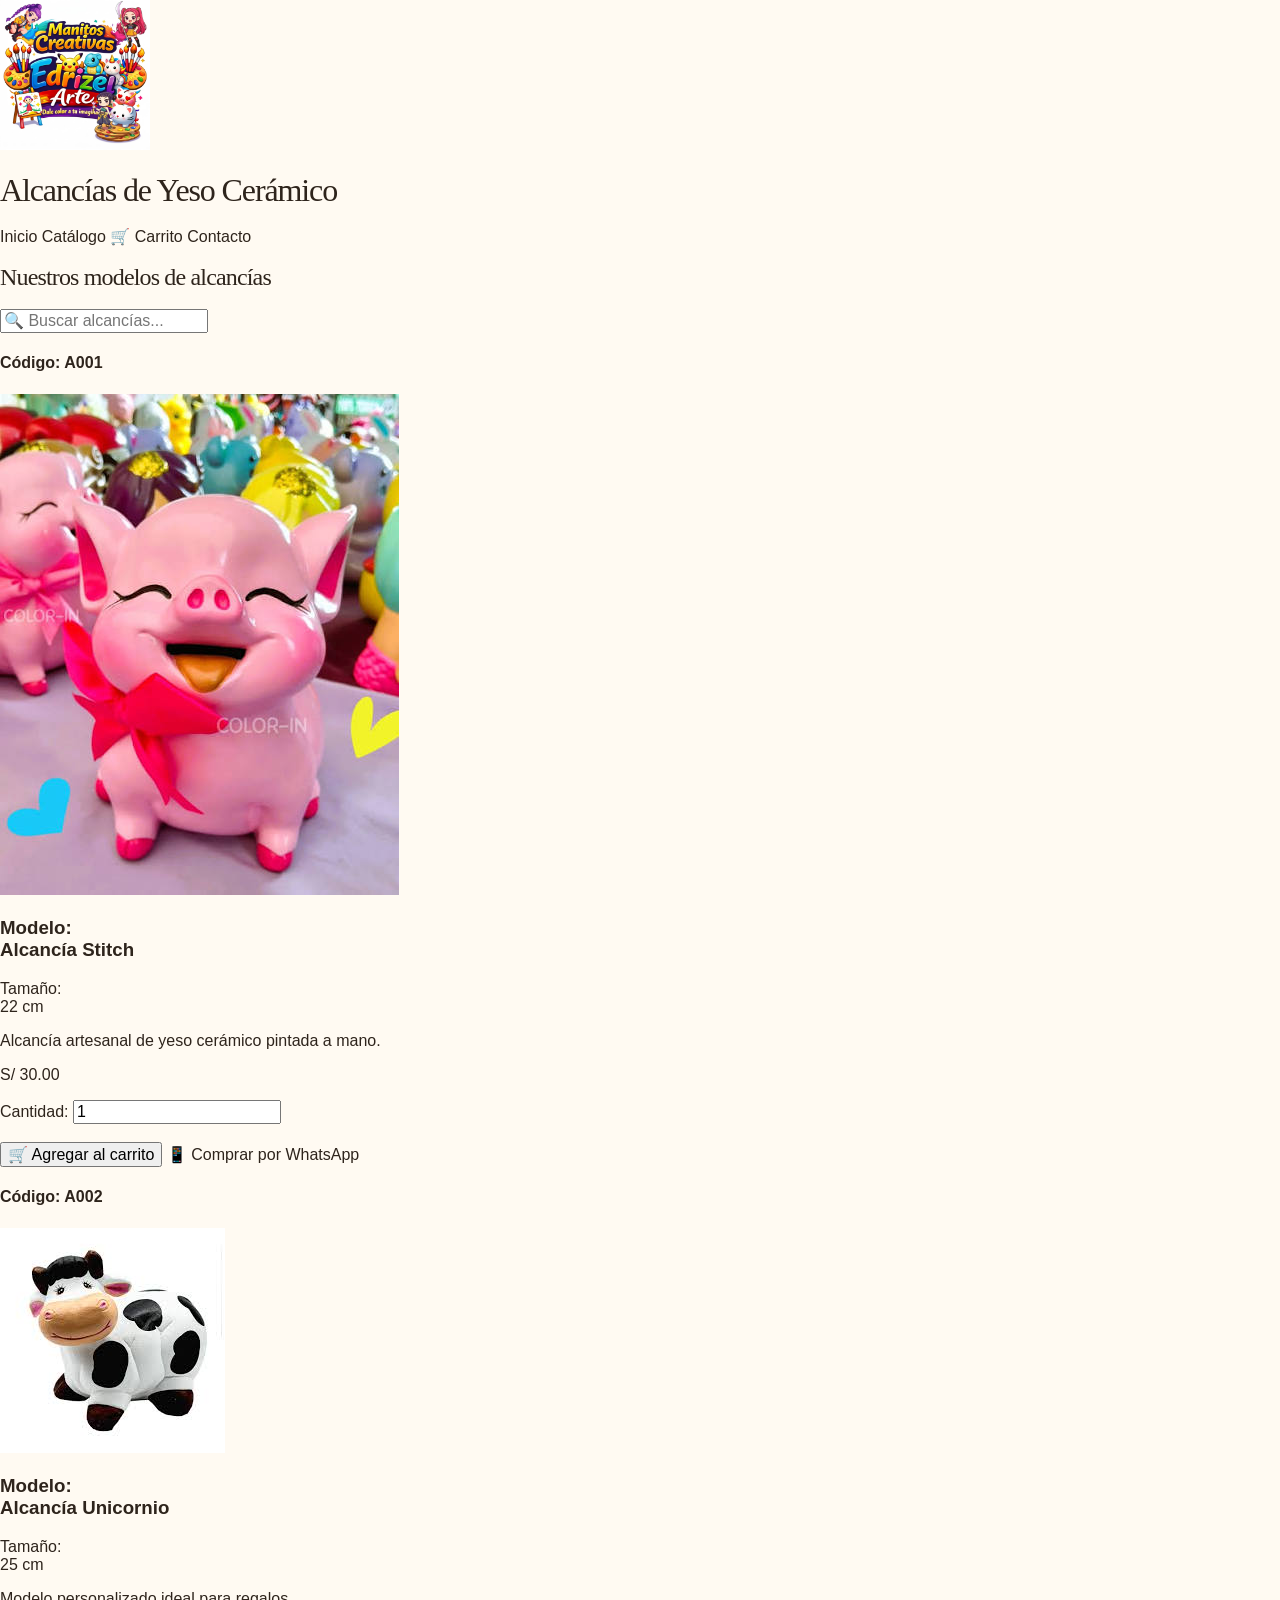
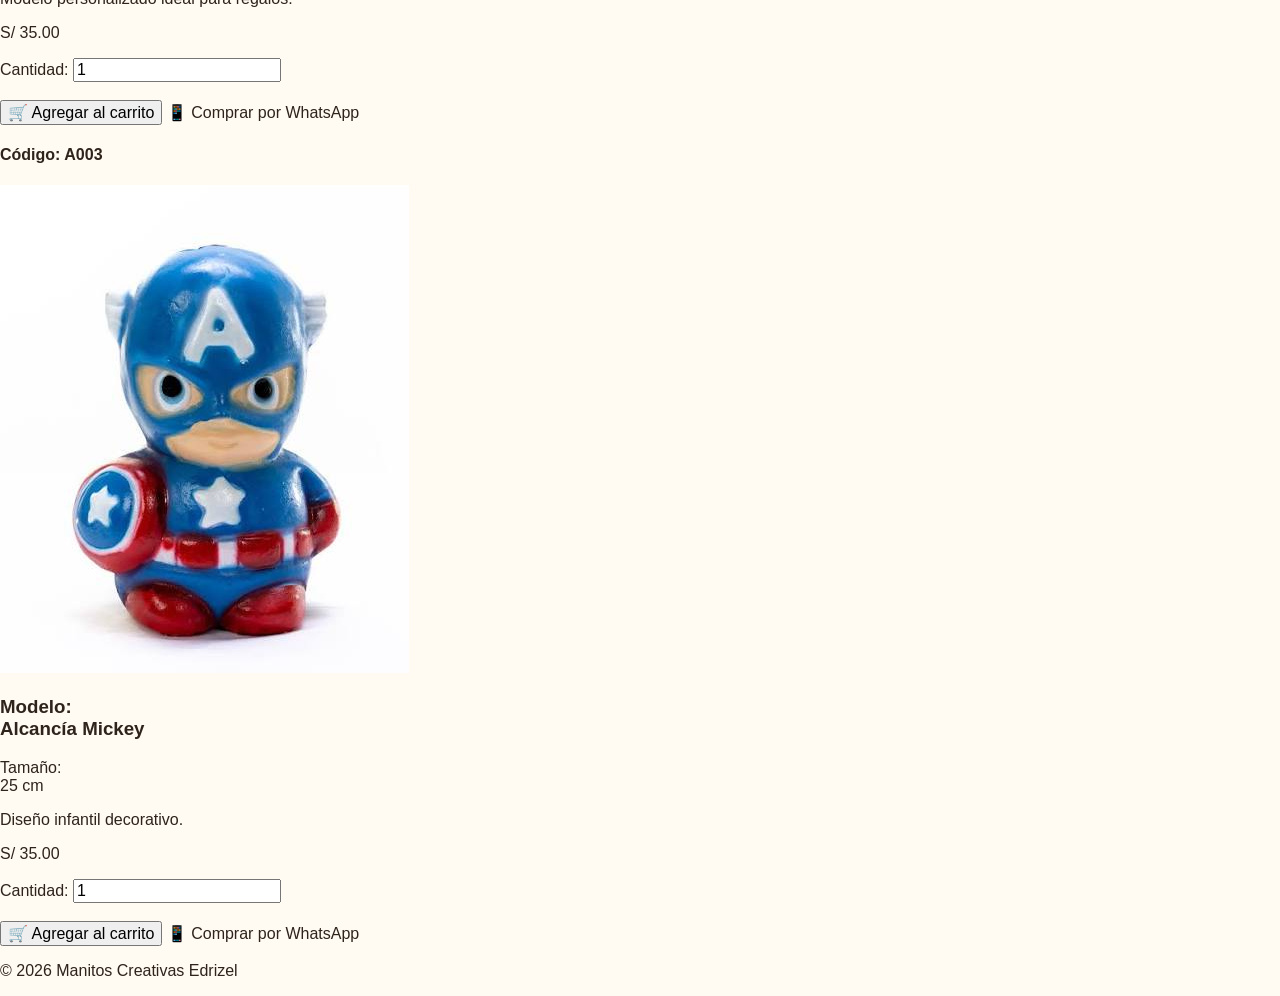
<file: alcancias.html>
<!DOCTYPE html>
<html lang="es">

<head>

<meta charset="UTF-8">

<meta name="viewport" content="width=device-width, initial-scale=1.0">

<title>Alcancías de Yeso Cerámico</title>

<link rel="stylesheet" href="css/estilos.css">

</head>

<body>

<header>

<img src="img/logo.jpeg"
alt="Logo Manitos Creativas Edrizel"
width="150">

<h1>Alcancías de Yeso Cerámico</h1>

<nav>

<a href="index.html">Inicio</a>

<a href="catalogo.html">Catálogo</a>

<a href="carrito.html">🛒 Carrito</a>

<a href="contacto.html">Contacto</a>

</nav>

</header>

<main>

<h2>Nuestros modelos de alcancías</h2>

<div class="buscador">

<input
type="text"
id="buscarProducto"
placeholder="🔍 Buscar alcancías..."
onkeyup="buscarProducto()">

</div>

<section class="catalogo">

<!-- PRODUCTO 1 -->

<div class="producto"
data-nombre="alcancia stitch yeso ceramico">

<h4 class="numero-producto">

Código:

<span id="codigo1"></span>

</h4>

<img src="img/alcancias/alcancias1.jpg"
alt="Alcancía Stitch">

<h3>

Modelo:

<br>

Alcancía Stitch

</h3>

<p>

Tamaño:

<br>

22 cm

</p>

<p>

Alcancía artesanal de yeso cerámico
pintada a mano.

</p>

<p class="precio">

S/ 30.00

</p>

<label>

Cantidad:

</label>

<input

type="number"

id="cantidad1"

value="1"

min="1"

class="cantidad-input">

<br><br>

<button class="boton"

onclick="agregarProductoConCantidad(

'A001',

'Alcancía Stitch',

30,

'img/alcancias/alcancias1.jpg',

'cantidad1'

)">

🛒 Agregar al carrito

</button>

<a class="boton whatsapp"

href="https://wa.me/51912345678?text=Hola%20quiero%20comprar%20Alcancía%20Stitch"

target="_blank">

📱 Comprar por WhatsApp

</a>

</div>

<!-- PRODUCTO 2 -->

<div class="producto"
data-nombre="alcancia unicornio yeso ceramico">

<h4 class="numero-producto">

Código:

<span id="codigo2"></span>

</h4>

<img src="img/alcancias/alcancias2.jpg"
alt="Alcancía Unicornio">

<h3>

Modelo:

<br>

Alcancía Unicornio

</h3>

<p>

Tamaño:

<br>

25 cm

</p>

<p>

Modelo personalizado ideal para regalos.

</p>

<p class="precio">

S/ 35.00

</p>

<label>

Cantidad:

</label>

<input

type="number"

id="cantidad2"

value="1"

min="1"

class="cantidad-input">

<br><br>

<button class="boton"

onclick="agregarProductoConCantidad(

'A002',

'Alcancía Unicornio',

35,

'img/alcancias/alcancias2.jpg',

'cantidad2'

)">

🛒 Agregar al carrito

</button>

<a class="boton whatsapp"

href="https://wa.me/51912345678?text=Hola%20quiero%20comprar%20Alcancía%20Unicornio"

target="_blank">

📱 Comprar por WhatsApp

</a>

</div>

<!-- PRODUCTO 3 -->

<div class="producto"
data-nombre="alcancia mickey yeso ceramico">

<h4 class="numero-producto">

Código:

<span id="codigo3"></span>

</h4>

<img src="img/alcancias/alcancias3.jpg"
alt="Alcancía Mickey">

<h3>

Modelo:

<br>

Alcancía Mickey

</h3>

<p>

Tamaño:

<br>

25 cm

</p>

<p>

Diseño infantil decorativo.

</p>

<p class="precio">

S/ 35.00

</p>

<label>

Cantidad:

</label>

<input

type="number"

id="cantidad3"

value="1"

min="1"

class="cantidad-input">

<br><br>

<button class="boton"

onclick="agregarProductoConCantidad(

'A003',

'Alcancía Mickey',

35,

'img/alcancias/alcancias3.jpg',

'cantidad3'

)">

🛒 Agregar al carrito

</button>

<a class="boton whatsapp"

href="https://wa.me/51912345678?text=Hola%20quiero%20comprar%20Alcancía%20Mickey"

target="_blank">

📱 Comprar por WhatsApp

</a>

</div>

</section>

</main>

<footer>

<p>

© 2026 Manitos Creativas Edrizel

</p>

</footer>

<script src="js/carrito.js"></script>

<script src="js/buscador.js"></script>

<script>

document.getElementById("codigo1").innerHTML =
generarCodigo("alcancias",1);

document.getElementById("codigo2").innerHTML =
generarCodigo("alcancias",2);

document.getElementById("codigo3").innerHTML =
generarCodigo("alcancias",3);

</script>

</body>
</html>
</file>
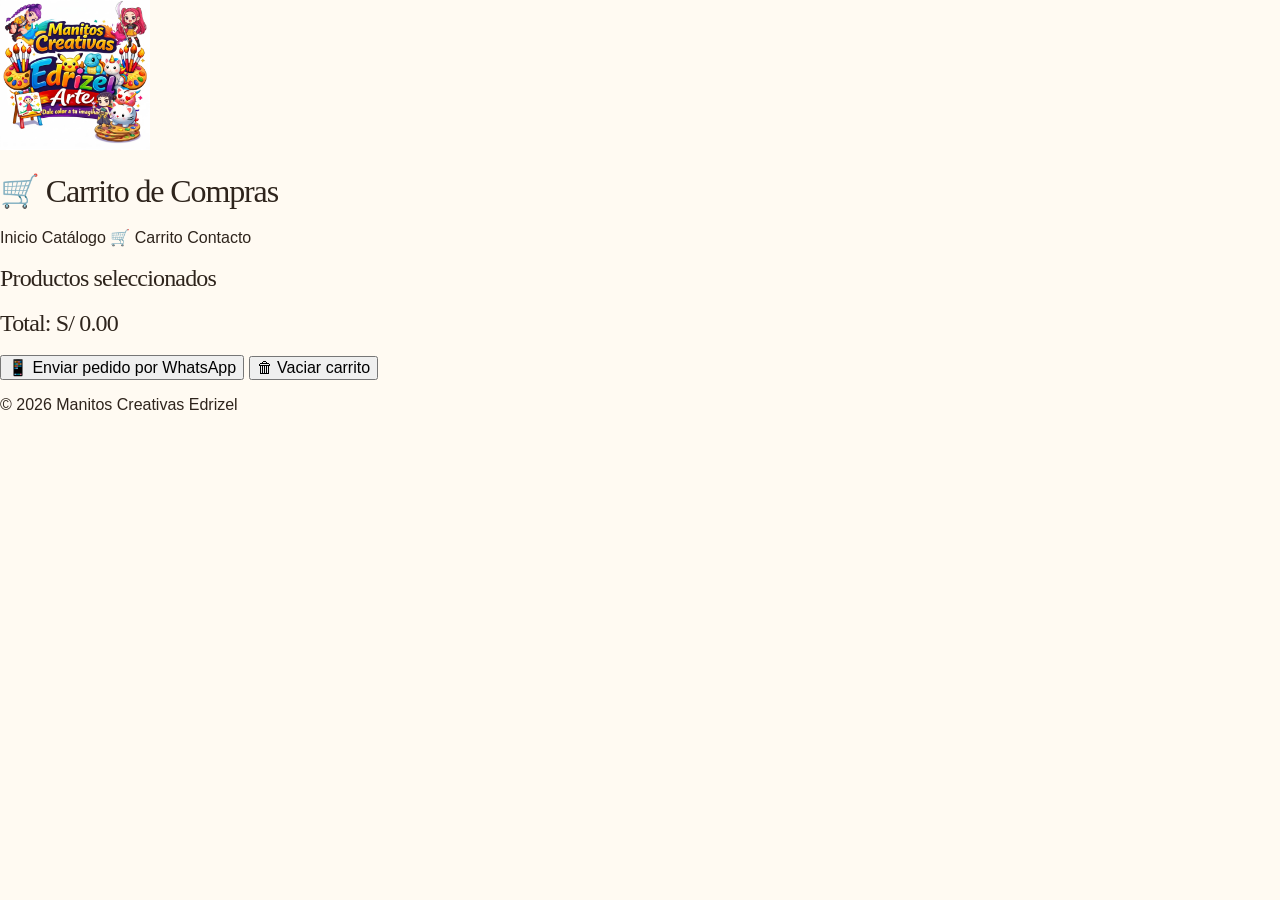
<file: carrito.html>
<!DOCTYPE html>
<html lang="es">


<head>


<meta charset="UTF-8">


<meta name="viewport" content="width=device-width, initial-scale=1.0">



<title>
Carrito de Compras
</title>



<link rel="stylesheet" href="css/estilos.css">


</head>




<body>





<header>


<img src="img/logo.jpeg"
alt="Logo Manitos Creativas Edrizel"
width="150">





<h1>

🛒 Carrito de Compras

</h1>







<nav>


<a href="index.html">
Inicio
</a>



<a href="catalogo.html">
Catálogo
</a>



<a href="carrito.html">
🛒 Carrito
</a>



<a href="contacto.html">
Contacto
</a>


</nav>



</header>









<main>




<h2>

Productos seleccionados

</h2>







<div id="lista-carrito">


</div>







<h2 id="total">

Total: S/ 0.00

</h2>







<div class="acciones-carrito">



<button class="boton"

onclick="enviarWhatsApp()">


📱 Enviar pedido por WhatsApp


</button>






<button class="boton eliminar"

onclick="vaciarCarrito()">


🗑 Vaciar carrito


</button>



</div>







</main>









<footer>


<p>

© 2026 Manitos Creativas Edrizel

</p>


</footer>









<script src="js/carrito.js"></script>





</body>


</html>
</file>
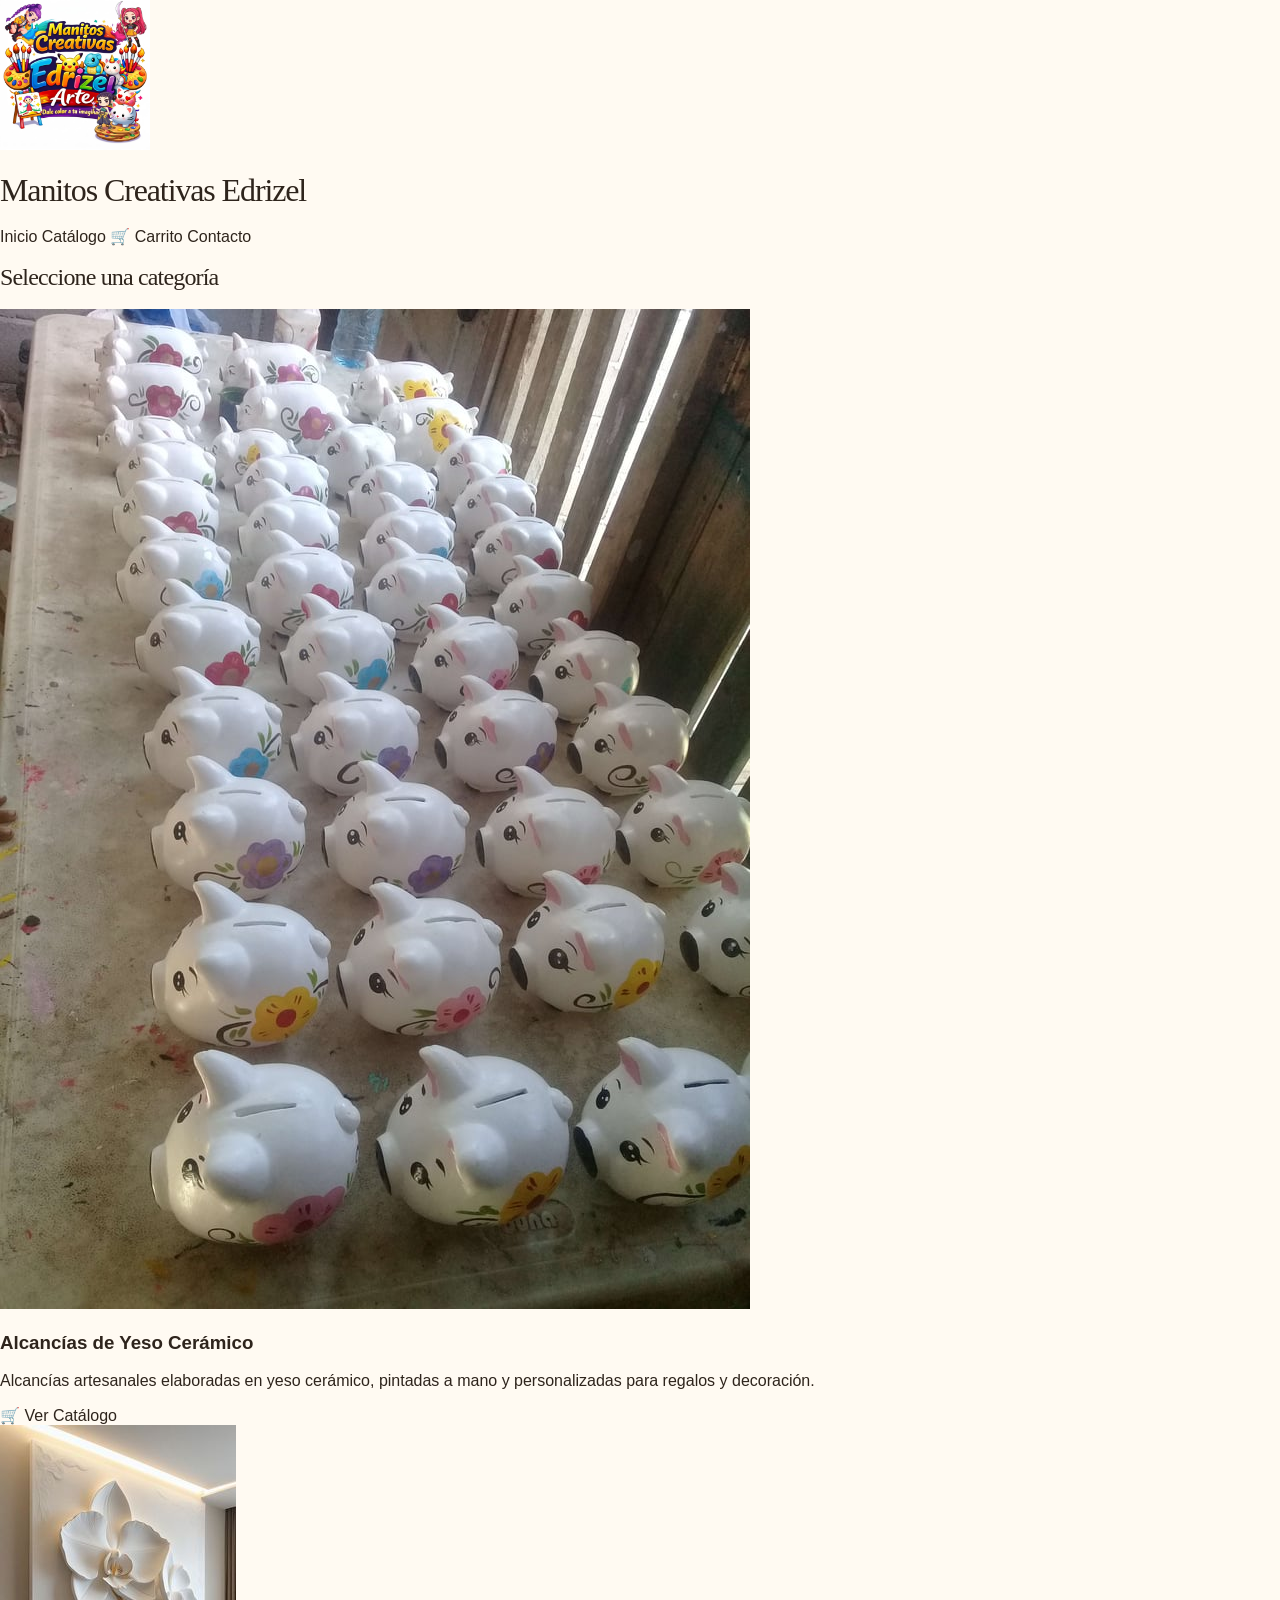
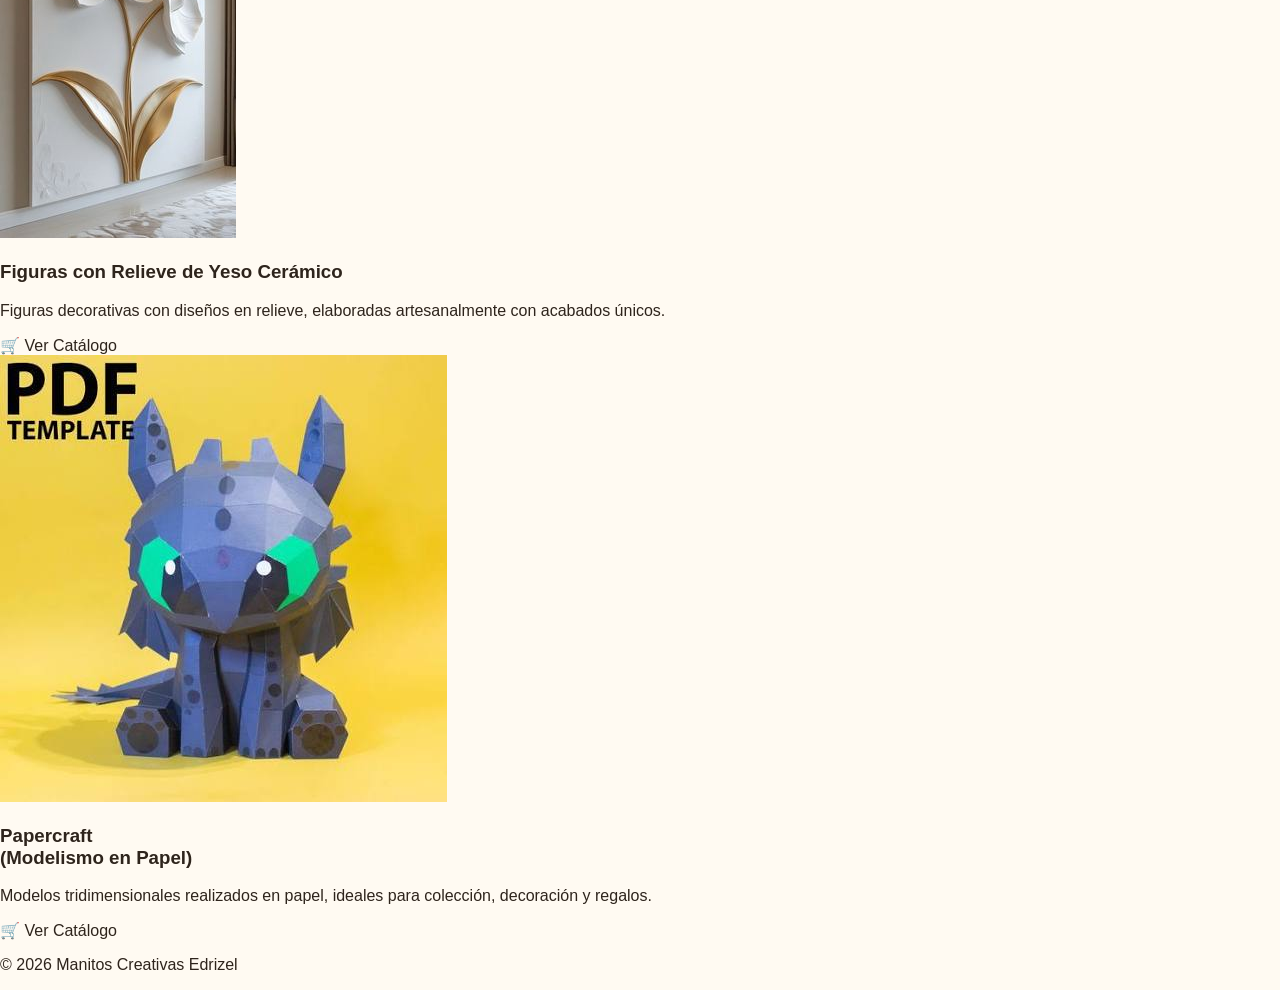
<file: catalogo.html>
<!DOCTYPE html>
<html lang="es">


<head>


<meta charset="UTF-8">


<meta name="viewport" content="width=device-width, initial-scale=1.0">


<title>
Catálogo - Manitos Creativas Edrizel
</title>



<link rel="stylesheet" href="css/estilos.css">


</head>
<body>
<header>
<img src="img/logo.jpeg"
alt="Logo Manitos Creativas Edrizel"
width="150">
<h1>

Manitos Creativas Edrizel

</h1>






<nav>


<a href="index.html">
Inicio
</a>


<a href="catalogo.html">
Catálogo
</a>


<a href="carrito.html">
🛒 Carrito
</a>


<a href="contacto.html">
Contacto
</a>


</nav>



</header>









<main>





<h2>

Seleccione una categoría

</h2>



<section class="categorias">

<!-- CATEGORIA 1 -->



<div class="categoria"
data-nombre="alcancias yeso ceramico regalos">





<img src="img/alcancias.jpg"

alt="Alcancías de Yeso Cerámico">






<h3>

Alcancías de Yeso Cerámico

</h3>







<p>


Alcancías artesanales elaboradas en yeso cerámico,
pintadas a mano y personalizadas para regalos
y decoración.


</p>






<a class="boton"

href="alcancias.html">


🛒 Ver Catálogo


</a>





</div>












<!-- CATEGORIA 2 -->



<div class="categoria"
data-nombre="relieves figuras yeso ceramico decoracion">





<img src="img/relieves.jpg"

alt="Figuras con Relieve de Yeso Cerámico">






<h3>

Figuras con Relieve de Yeso Cerámico

</h3>







<p>


Figuras decorativas con diseños en relieve,
elaboradas artesanalmente con acabados únicos.


</p>






<a class="boton"

href="relieves.html">


🛒 Ver Catálogo


</a>





</div>













<!-- CATEGORIA 3 -->



<div class="categoria"
data-nombre="papercraft papel modelos 3d">





<img src="img/papercraft.jpg"

alt="Papercraft Modelismo en Papel">






<h3>

Papercraft
<br>

(Modelismo en Papel)

</h3>







<p>


Modelos tridimensionales realizados en papel,
ideales para colección, decoración y regalos.


</p>






<a class="boton"

href="papercraft.html">


🛒 Ver Catálogo


</a>





</div>









</section>






</main>









<footer>


<p>

© 2026 Manitos Creativas Edrizel

</p>


</footer>









<script src="js/carrito.js"></script>


<script src="js/buscador.js"></script>





</body>


</html>
</file>
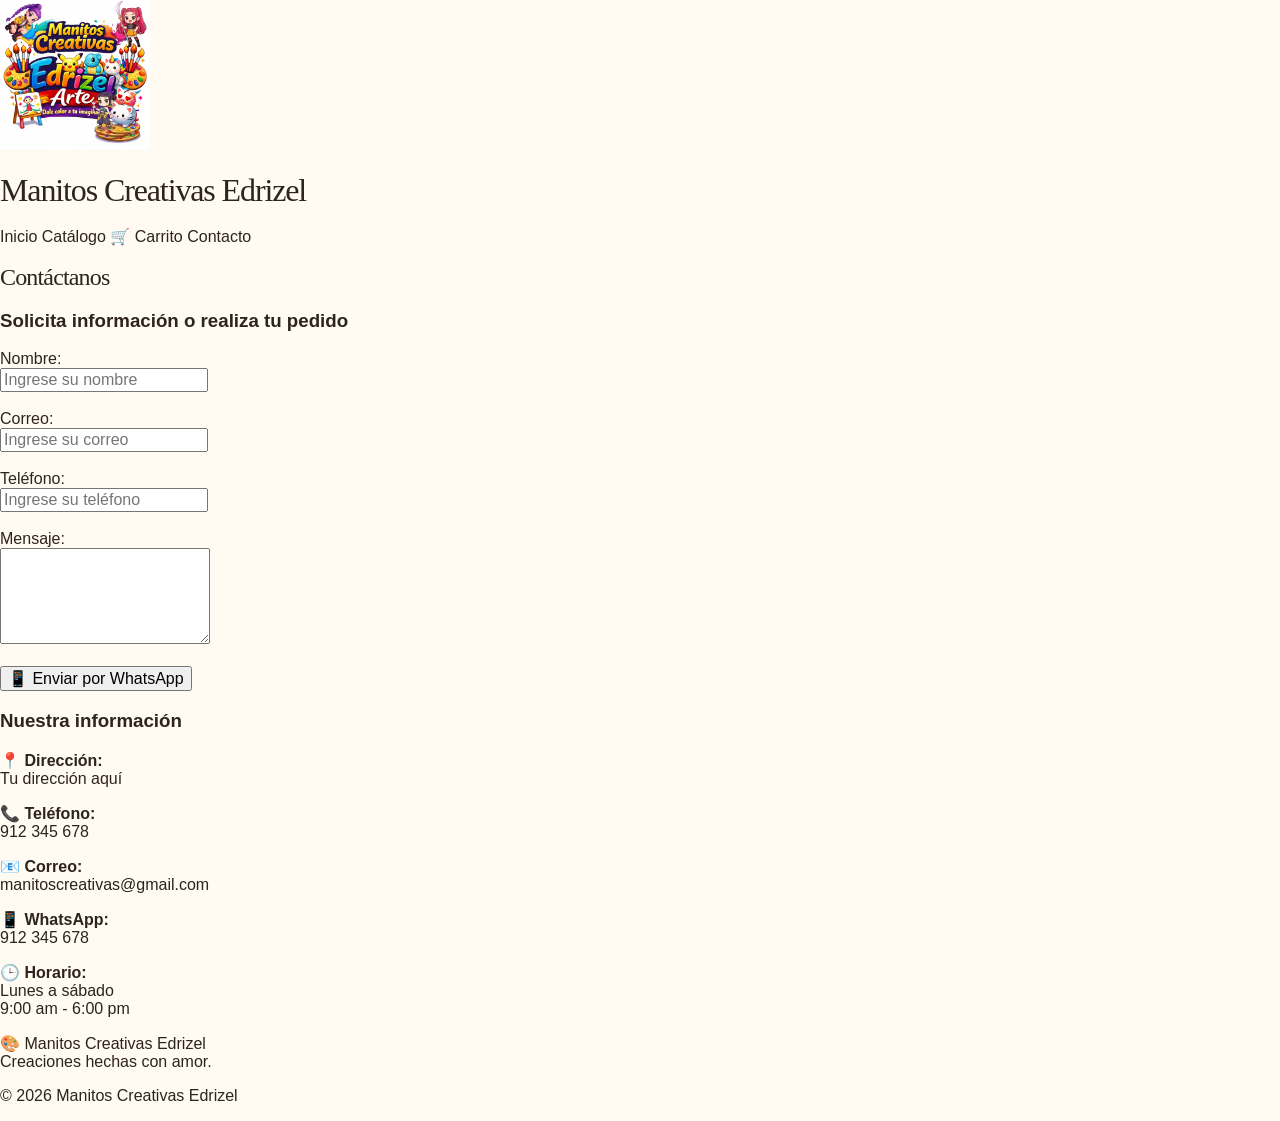
<file: contacto.html>
<!DOCTYPE html>
<html lang="es">

<head>

<meta charset="UTF-8">

<meta name="viewport" content="width=device-width, initial-scale=1.0">


<title>
Contacto - Manitos Creativas Edrizel
</title>


<link rel="stylesheet" href="css/estilos.css">


</head>



<body>



<header>


<img src="img/logo.jpeg"
alt="Logo Manitos Creativas Edrizel"
width="150">



<h1>
Manitos Creativas Edrizel
</h1>





<nav>


<a href="index.html">
Inicio
</a>


<a href="catalogo.html">
Catálogo
</a>


<a href="carrito.html">
🛒 Carrito
</a>


<a href="contacto.html">
Contacto
</a>


</nav>


</header>







<main>



<h2>
Contáctanos
</h2>




<div class="contenedor-contacto">





<section class="producto">



<h3>
Solicita información o realiza tu pedido
</h3>





<form>



<label>
Nombre:
</label>


<br>


<input 
type="text"
id="nombre"
placeholder="Ingrese su nombre"
required>



<br><br>





<label>
Correo:
</label>


<br>



<input

type="email"

id="correo"

placeholder="Ingrese su correo"

required>




<br><br>





<label>
Teléfono:
</label>


<br>



<input

type="tel"

id="telefono"

placeholder="Ingrese su teléfono"

required>




<br><br>





<label>
Mensaje:
</label>


<br>



<textarea

id="mensaje"

rows="5"

placeholder="Escriba su mensaje">

</textarea>





<br><br>





<button

type="button"

class="boton whatsapp"

onclick="enviarContacto()">


📱 Enviar por WhatsApp


</button>



</form>





</section>







<section class="informacion-contacto">



<h3>
Nuestra información
</h3>



<p>
📍 <b>Dirección:</b>
<br>
Tu dirección aquí
</p>



<p>
📞 <b>Teléfono:</b>
<br>
912 345 678
</p>



<p>
📧 <b>Correo:</b>
<br>
manitoscreativas@gmail.com
</p>



<p>
📱 <b>WhatsApp:</b>
<br>
912 345 678
</p>



<p>
🕒 <b>Horario:</b>
<br>
Lunes a sábado
<br>
9:00 am - 6:00 pm
</p>



<p>
🎨
Manitos Creativas Edrizel
<br>
Creaciones hechas con amor.
</p>



</section>






</div>



</main>







<footer>


<p>

© 2026 Manitos Creativas Edrizel

</p>


</footer>







<script>


function enviarContacto(){


let nombre =
document.getElementById("nombre").value;


let telefono =
document.getElementById("telefono").value;


let mensaje =
document.getElementById("mensaje").value;




let texto =

"Hola, soy " + nombre +

"%0A%0ATeléfono: " + telefono +

"%0A%0AConsulta: " + mensaje;





window.open(

"https://wa.me/51912345678?text=" + texto,

"_blank"

);



}



</script>





</body>


</html>
</file>
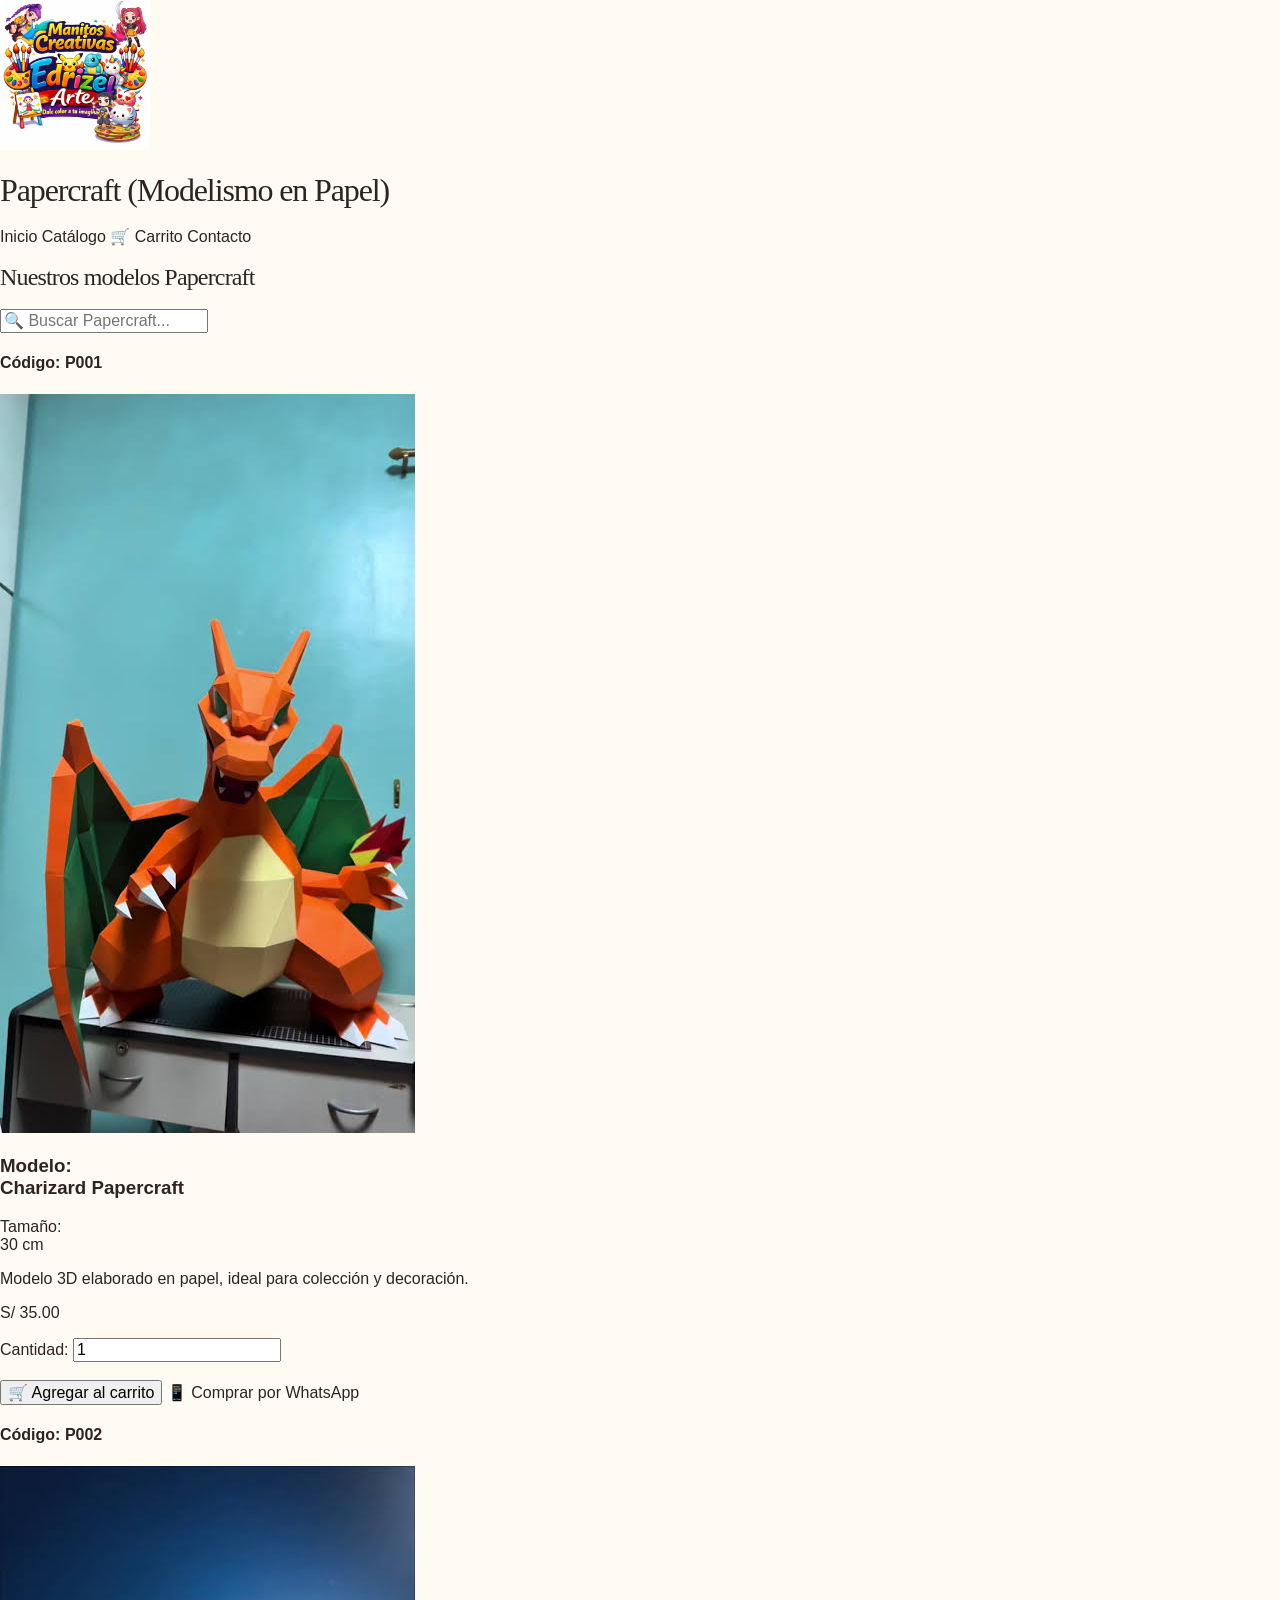
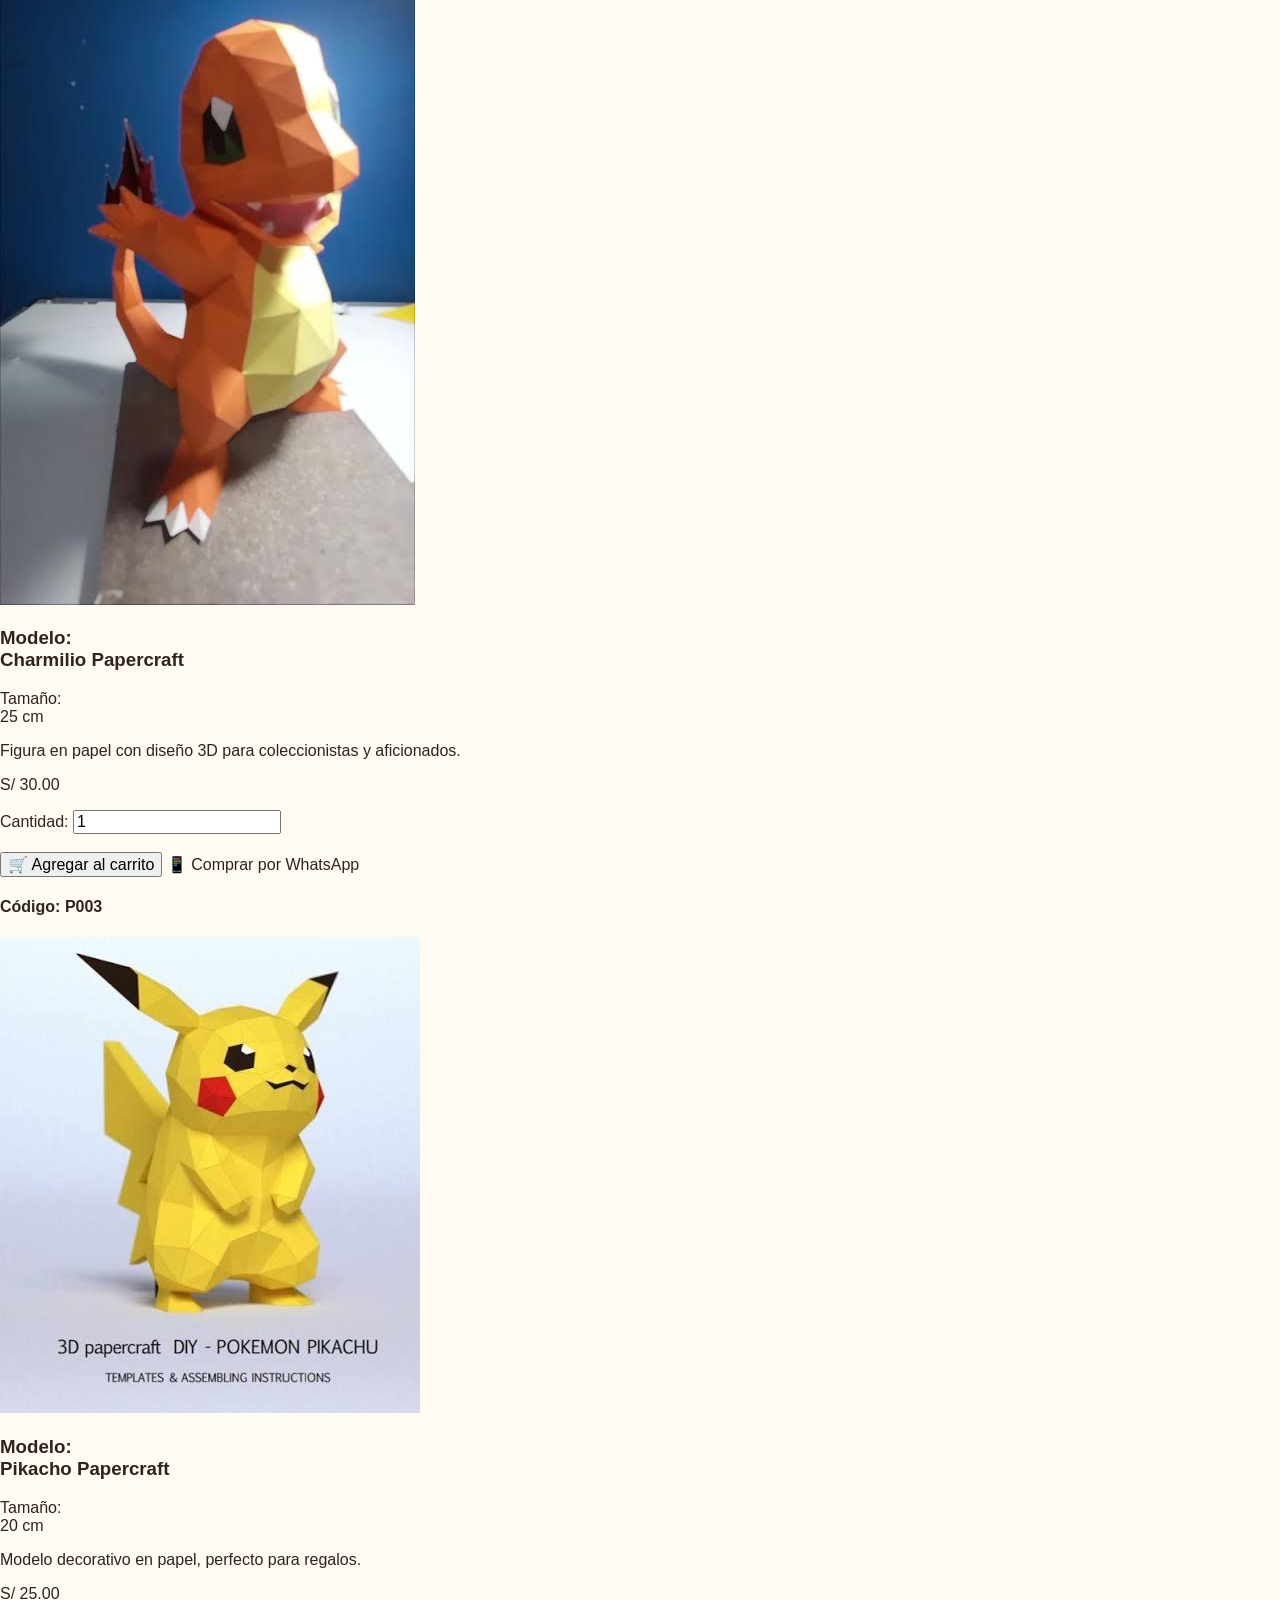
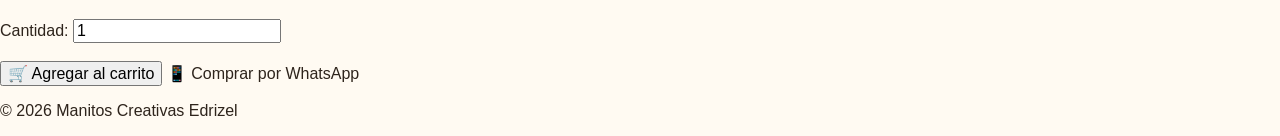
<file: papercraft.html>
<!DOCTYPE html>
<html lang="es">

<head>

<meta charset="UTF-8">

<meta name="viewport" content="width=device-width, initial-scale=1.0">

<title>
Papercraft - Modelismo en Papel
</title>

<link rel="stylesheet" href="css/estilos.css">

</head>

<body>

<header>

<img src="img/logo.jpeg"
alt="Logo Manitos Creativas Edrizel"
width="150">

<h1>
Papercraft (Modelismo en Papel)
</h1>

<nav>

<a href="index.html">
Inicio
</a>

<a href="catalogo.html">
Catálogo
</a>

<a href="carrito.html">
🛒 Carrito
</a>

<a href="contacto.html">
Contacto
</a>

</nav>

</header>


<main>

<h2>
Nuestros modelos Papercraft
</h2>


<div class="buscador">

<input
type="text"
id="buscarProducto"
placeholder="🔍 Buscar Papercraft..."
onkeyup="buscarProducto()">

</div>


<section class="catalogo">


<!-- PRODUCTO 1 -->

<div class="producto"
data-nombre="charizard papercraft pokemon papel">


<h4 class="numero-producto">

Código:

<span id="codigo1"></span>

</h4>


<img src="img/papercraft/charizar.jpg"
alt="Papercraft Charizard">


<h3>

Modelo:

<br>

Charizard Papercraft

</h3>


<p>

Tamaño:

<br>

30 cm

</p>


<p>

Modelo 3D elaborado en papel,
ideal para colección y decoración.

</p>


<p class="precio">

S/ 35.00

</p>


<label>

Cantidad:

</label>


<input

type="number"

id="cantidad1"

value="1"

min="1"

class="cantidad-input">


<br><br>


<button class="boton"

onclick="agregarProductoConCantidad(

'P001',

'Charizard Papercraft',

35,

'img/papercraft/charizar.jpg',

'cantidad1'

)">

🛒 Agregar al carrito

</button>



<a class="boton whatsapp"

href="https://wa.me/51912345678?text=Hola%20quiero%20comprar%20Charizard%20Papercraft"

target="_blank">

📱 Comprar por WhatsApp

</a>


</div>



<!-- PRODUCTO 2 -->


<div class="producto"

data-nombre="charmilio papercraft pokemon papel">


<h4 class="numero-producto">

Código:

<span id="codigo2"></span>

</h4>



<img src="img/papercraft/charmilio.jpg"

alt="Papercraft Charmilio">



<h3>

Modelo:

<br>

Charmilio Papercraft

</h3>



<p>

Tamaño:

<br>

25 cm

</p>



<p>

Figura en papel con diseño 3D
para coleccionistas y aficionados.

</p>



<p class="precio">

S/ 30.00

</p>



<label>

Cantidad:

</label>



<input

type="number"

id="cantidad2"

value="1"

min="1"

class="cantidad-input">



<br><br>



<button class="boton"

onclick="agregarProductoConCantidad(

'P002',

'Charmilio Papercraft',

30,

'img/papercraft/charmilio.jpg',

'cantidad2'

)">

🛒 Agregar al carrito

</button>



<a class="boton whatsapp"

href="https://wa.me/51912345678?text=Hola%20quiero%20comprar%20Charmilio%20Papercraft"

target="_blank">

📱 Comprar por WhatsApp

</a>


</div>




<!-- PRODUCTO 3 -->


<div class="producto"

data-nombre="pikacho papercraft pokemon papel">


<h4 class="numero-producto">

Código:

<span id="codigo3"></span>

</h4>



<img src="img/papercraft/pikacho.jpg"

alt="Papercraft Pikacho">



<h3>

Modelo:

<br>

Pikacho Papercraft

</h3>



<p>

Tamaño:

<br>

20 cm

</p>



<p>

Modelo decorativo en papel,
perfecto para regalos.

</p>



<p class="precio">

S/ 25.00

</p>



<label>

Cantidad:

</label>



<input

type="number"

id="cantidad3"

value="1"

min="1"

class="cantidad-input">



<br><br>



<button class="boton"

onclick="agregarProductoConCantidad(

'P003',

'Pikacho Papercraft',

25,

'img/papercraft/pikacho.jpg',

'cantidad3'

)">

🛒 Agregar al carrito

</button>



<a class="boton whatsapp"

href="https://wa.me/51912345678?text=Hola%20quiero%20comprar%20Pikacho%20Papercraft"

target="_blank">

📱 Comprar por WhatsApp

</a>



</div>


</section>


</main>



<footer>

<p>

© 2026 Manitos Creativas Edrizel

</p>

</footer>



<script src="js/carrito.js"></script>

<script src="js/buscador.js"></script>



<script>


document.getElementById("codigo1").innerHTML =

generarCodigo("papercraft",1);



document.getElementById("codigo2").innerHTML =

generarCodigo("papercraft",2);



document.getElementById("codigo3").innerHTML =

generarCodigo("papercraft",3);



</script>


</body>

</html>
</file>
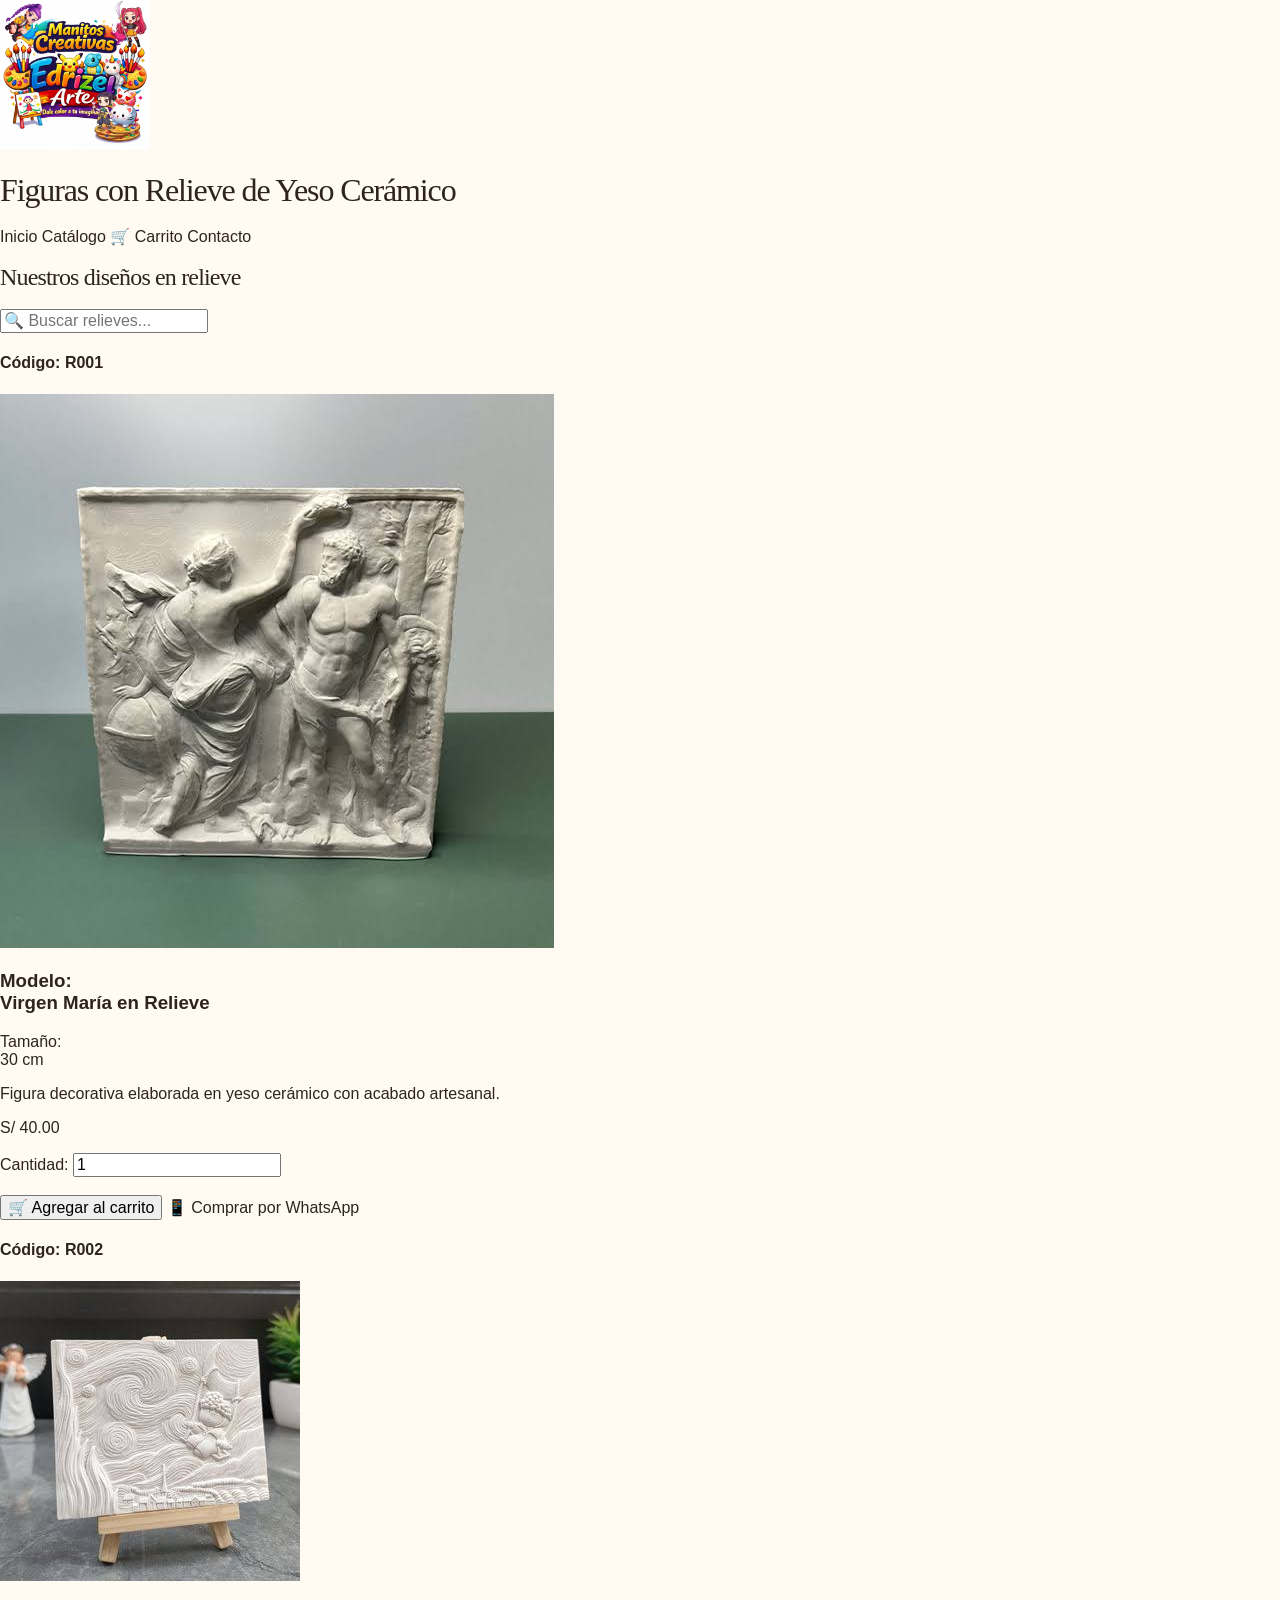
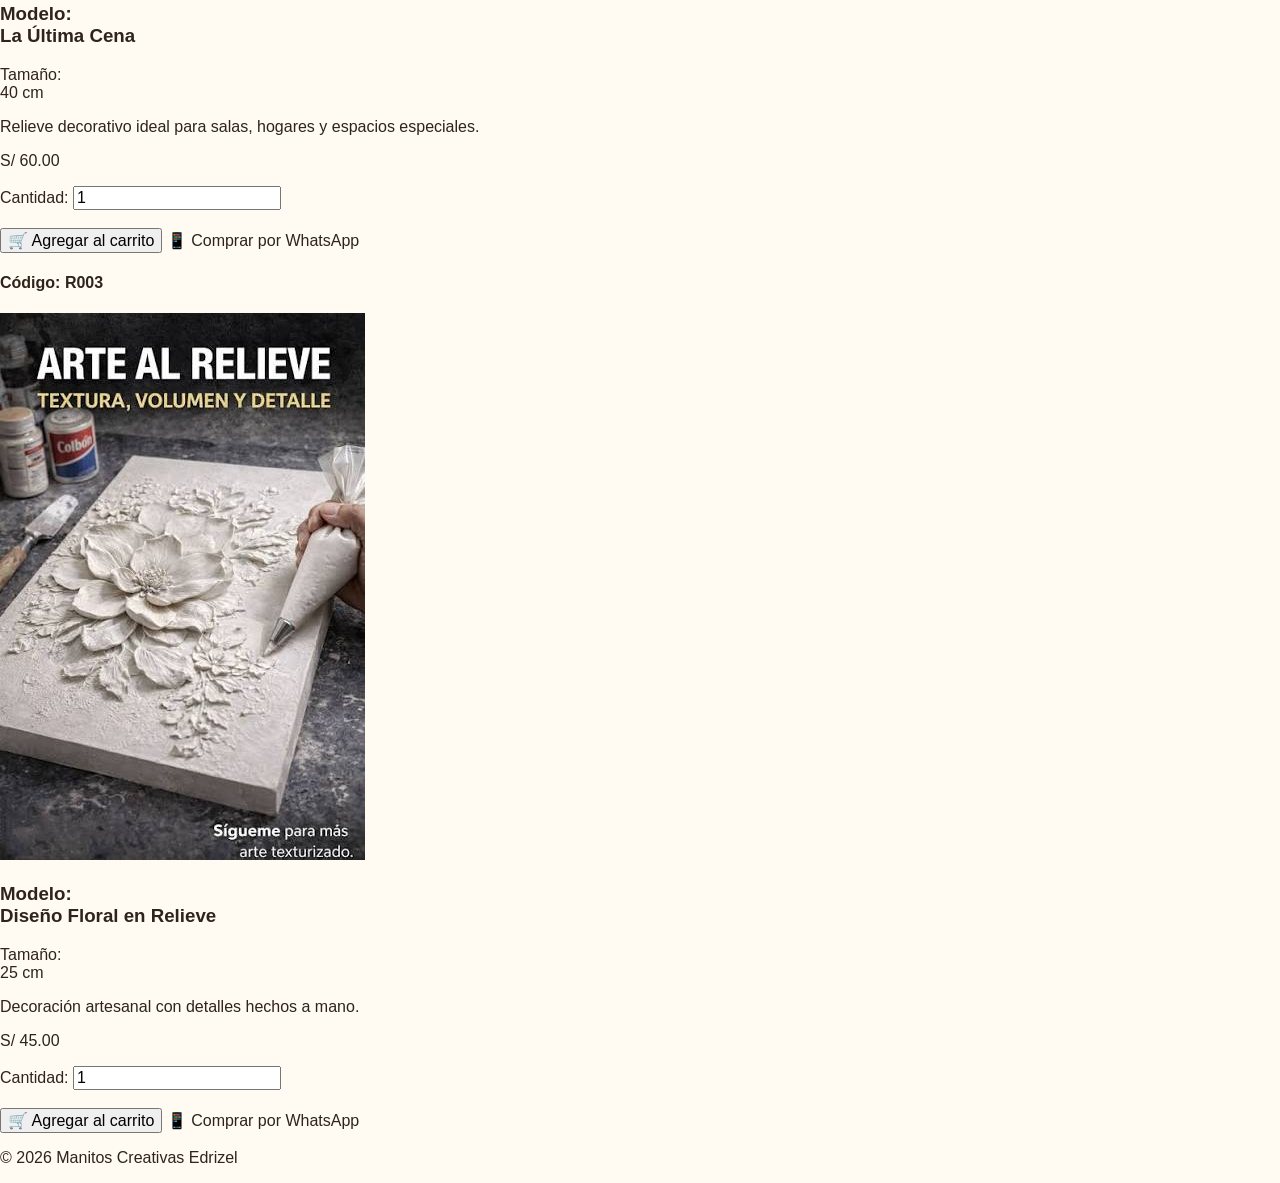
<file: relieves.html>
<!DOCTYPE html>
<html lang="es">

<head>

<meta charset="UTF-8">

<meta name="viewport" content="width=device-width, initial-scale=1.0">

<title>
Figuras con Relieve de Yeso Cerámico
</title>

<link rel="stylesheet" href="css/estilos.css">

</head>

<body>

<header>

<img src="img/logo.jpeg"
alt="Logo Manitos Creativas Edrizel"
width="150">

<h1>
Figuras con Relieve de Yeso Cerámico
</h1>

<nav>

<a href="index.html">
Inicio
</a>

<a href="catalogo.html">
Catálogo
</a>

<a href="carrito.html">
🛒 Carrito
</a>

<a href="contacto.html">
Contacto
</a>

</nav>

</header>

<main>

<h2>
Nuestros diseños en relieve
</h2>

<div class="buscador">

<input
type="text"
id="buscarProducto"
placeholder="🔍 Buscar relieves..."
onkeyup="buscarProducto()">

</div>

<section class="catalogo">

<!-- PRODUCTO 1 -->

<div class="producto"
data-nombre="virgen maría relieve yeso cerámico">

<h4 class="numero-producto">

Código:

<span id="codigo1"></span>

</h4>

<img src="img/relieves/relieves1.jpg"
alt="Virgen María en relieve">

<h3>

Modelo:

<br>

Virgen María en Relieve

</h3>

<p>

Tamaño:

<br>

30 cm

</p>

<p>

Figura decorativa elaborada en yeso cerámico
con acabado artesanal.

</p>

<p class="precio">

S/ 40.00

</p>

<label>

Cantidad:

</label>

<input
type="number"
id="cantidad1"
value="1"
min="1"
class="cantidad-input">

<br><br>

<button class="boton"

onclick="agregarProductoConCantidad(

'R001',

'Virgen María en Relieve',

40,

'img/relieves/relieves1.jpg',

'cantidad1'

)">

🛒 Agregar al carrito

</button>

<a class="boton whatsapp"

href="https://wa.me/51912345678?text=Hola%20quiero%20comprar%20Virgen%20María%20en%20Relieve"

target="_blank">

📱 Comprar por WhatsApp

</a>

</div>

<!-- PRODUCTO 2 -->

<div class="producto"
data-nombre="última cena relieve yeso cerámico">

<h4 class="numero-producto">

Código:

<span id="codigo2"></span>

</h4>

<img src="img/relieves/relieves2.jpg"
alt="Última Cena en relieve">

<h3>

Modelo:

<br>

La Última Cena

</h3>

<p>

Tamaño:

<br>

40 cm

</p>

<p>

Relieve decorativo ideal para salas,
hogares y espacios especiales.

</p>

<p class="precio">

S/ 60.00

</p>

<label>

Cantidad:

</label>

<input
type="number"
id="cantidad2"
value="1"
min="1"
class="cantidad-input">

<br><br>

<button class="boton"

onclick="agregarProductoConCantidad(

'R002',

'La Última Cena',

60,

'img/relieves/relieves2.jpg',

'cantidad2'

)">

🛒 Agregar al carrito

</button>

<a class="boton whatsapp"

href="https://wa.me/51912345678?text=Hola%20quiero%20comprar%20La%20Última%20Cena"

target="_blank">

📱 Comprar por WhatsApp

</a>

</div>

<!-- PRODUCTO 3 -->

<div class="producto"
data-nombre="diseño floral relieve yeso cerámico flores">

<h4 class="numero-producto">

Código:

<span id="codigo3"></span>

</h4>

<img src="img/relieves/relieves3.jpg"
alt="Diseño Floral en relieve">

<h3>

Modelo:

<br>

Diseño Floral en Relieve

</h3>

<p>

Tamaño:

<br>

25 cm

</p>

<p>

Decoración artesanal con detalles
hechos a mano.

</p>

<p class="precio">

S/ 45.00

</p>

<label>

Cantidad:

</label>

<input
type="number"
id="cantidad3"
value="1"
min="1"
class="cantidad-input">

<br><br>

<button class="boton"

onclick="agregarProductoConCantidad(

'R003',

'Diseño Floral en Relieve',

45,

'img/relieves/relieves3.jpg',

'cantidad3'

)">

🛒 Agregar al carrito

</button>

<a class="boton whatsapp"

href="https://wa.me/51912345678?text=Hola%20quiero%20comprar%20Diseño%20Floral%20en%20Relieve"

target="_blank">

📱 Comprar por WhatsApp

</a>

</div>

</section>

</main>

<footer>

<p>

© 2026 Manitos Creativas Edrizel

</p>

</footer>

<script src="js/carrito.js"></script>

<script src="js/buscador.js"></script>

<script>

document.getElementById("codigo1").innerHTML =
generarCodigo("relieves",1);

document.getElementById("codigo2").innerHTML =
generarCodigo("relieves",2);

document.getElementById("codigo3").innerHTML =
generarCodigo("relieves",3);

</script>

</body>
</html>
</file>
<file: css/estilos.css>
:root{--ink:#2e241c;--paper:#f8f2e8;--cream:#fffaf2;--orange:#e56f35;--mustard:#e6ad39;--green:#496a58;--line:#dfd3c2}*{box-sizing:border-box}html{scroll-behavior:smooth}body{margin:0;background:var(--cream);color:var(--ink);font-family:Arial,Helvetica,sans-serif}a{color:inherit;text-decoration:none}button,input,select,textarea{font:inherit}.hidden{display:none!important}.topbar{height:92px;padding:0 clamp(20px,5vw,76px);display:flex;align-items:center;justify-content:space-between;border-bottom:1px solid var(--line);background:rgba(255,250,242,.96);position:sticky;top:0;z-index:20}.brand{display:flex;align-items:center;gap:12px}.brand img{width:58px;height:58px;border-radius:50%;object-fit:cover}.brand span{display:flex;flex-direction:column;line-height:1.05}.brand strong{font-family:Georgia,serif;font-size:19px}.brand small{color:var(--orange);font-weight:700;letter-spacing:.16em;text-transform:uppercase;margin-top:5px}.topbar nav{display:flex;gap:34px;font-size:14px;font-weight:700}.topbar nav a:hover{color:var(--orange)}.admin-link{border:1px solid var(--ink);border-radius:999px;padding:11px 17px;font-size:13px;font-weight:700}.menu-button{display:none;border:0;background:transparent;font-size:24px}.hero{min-height:690px;display:grid;grid-template-columns:1.05fr .95fr;overflow:hidden;background:var(--paper)}.hero-copy{padding:110px 5vw 80px 8vw;align-self:center}.eyebrow{color:var(--orange);font-size:12px;font-weight:800;letter-spacing:.18em;text-transform:uppercase}h1,h2{font-family:Georgia,serif;font-weight:500;margin:18px 0;letter-spacing:-.035em}.hero h1{font-size:clamp(56px,6.6vw,104px);line-height:.88;max-width:800px}.hero h1 em{color:var(--orange);font-weight:400}.hero-copy>p{font-size:18px;line-height:1.75;max-width:580px;color:#68594d}.hero-actions{display:flex;align-items:center;gap:28px;margin-top:34px}.primary-button{display:inline-block;border:0;background:var(--orange);color:white;padding:16px 26px;border-radius:4px;font-weight:800;cursor:pointer;box-shadow:5px 5px 0 var(--mustard)}.text-button{font-weight:700;border-bottom:1px solid var(--ink);padding-bottom:4px}.hero-notes{display:flex;gap:24px;margin-top:58px;color:#766557;font-size:13px}.hero-visual{position:relative;min-height:620px;background:#d6e1d8;overflow:hidden}.hero-visual>img{width:68%;height:72%;object-fit:cover;position:absolute;right:11%;bottom:9%;border:12px solid var(--cream);transform:rotate(2deg);box-shadow:0 20px 50px rgba(46,36,28,.18)}.sun{position:absolute;width:360px;height:360px;border-radius:50%;background:#efba49;right:-80px;top:-70px;opacity:.85}.hero-card{position:absolute;z-index:4;left:2%;bottom:14%;background:var(--cream);padding:18px 22px;box-shadow:0 12px 30px rgba(46,36,28,.14);transform:rotate(-3deg);display:flex;flex-direction:column;gap:6px}.hero-card strong{font-family:Georgia,serif;font-size:20px}.hero-card span{font-size:12px;color:#746457}.catalog-section{padding:100px clamp(20px,7vw,110px)}.section-heading{display:flex;align-items:end;justify-content:space-between;gap:30px}.section-heading h2,.story h2{font-size:clamp(42px,5vw,70px)}.section-heading p{max-width:380px;color:#75665a;line-height:1.7}.filters{display:flex;justify-content:space-between;gap:20px;padding:28px 0;border-top:1px solid var(--line)}.tabs{display:flex;gap:8px;flex-wrap:wrap}.tabs button{border:1px solid var(--line);background:transparent;border-radius:999px;padding:10px 18px;cursor:pointer}.tabs button.active{background:var(--ink);color:white;border-color:var(--ink)}.search{display:flex;align-items:center;gap:8px;border-bottom:1px solid var(--ink);padding:7px 3px;min-width:230px}.search input{border:0;outline:0;background:transparent;width:100%}.notice{color:#76695d;font-size:13px}.product-grid{display:grid;grid-template-columns:repeat(3,minmax(0,1fr));gap:28px 22px}.product-card{background:white;border:1px solid var(--line);transition:.25s ease}.product-card:hover{transform:translateY(-5px);box-shadow:0 18px 40px rgba(65,48,35,.12)}.product-image{height:310px;background:#eee4d8;position:relative;overflow:hidden}.product-image img{width:100%;height:100%;object-fit:cover;transition:.4s ease}.product-card:hover img{transform:scale(1.04)}.code,.sold-out{position:absolute;top:14px;left:14px;background:var(--cream);padding:7px 10px;font-size:11px;font-weight:800;letter-spacing:.1em}.sold-out{left:auto;right:14px;background:var(--ink);color:white}.product-info{padding:22px}.category{font-size:11px;letter-spacing:.12em;text-transform:uppercase;color:var(--orange);font-weight:800}.product-info h3{font-family:Georgia,serif;font-size:25px;margin:10px 0}.product-info p{color:#76685b;line-height:1.55;font-size:14px;min-height:44px}.product-bottom{display:flex;align-items:center;justify-content:space-between;gap:14px;margin-top:22px;padding-top:18px;border-top:1px solid var(--line)}.product-bottom strong{font-size:21px}.product-bottom a{font-size:12px;font-weight:800;color:var(--green)}.story{margin:30px 7vw 100px;padding:70px;background:var(--green);color:white;display:grid;grid-template-columns:1fr 1fr;gap:8vw;align-items:center}.story .eyebrow{color:#f4c967}.story p{font-family:Georgia,serif;font-size:23px;line-height:1.65;color:#eef4ef}.site-footer{background:var(--ink);color:white;padding:56px 7vw;display:grid;grid-template-columns:1fr auto auto;align-items:center;gap:50px;font-size:13px}.footer-brand{display:flex;align-items:center;gap:14px}.footer-brand img{width:54px;height:54px;border-radius:50%;object-fit:cover}.footer-brand div,.site-footer>div:nth-child(2){display:flex;flex-direction:column;gap:6px}.site-footer span,.site-footer p{color:#cdbdad;margin:0}
.admin-body{background:#f3eee6;min-height:100vh}.login-card{width:min(460px,calc(100% - 32px));margin:6vh auto;background:white;border:1px solid var(--line);padding:42px;text-align:center}.login-card>img{width:90px;height:90px;border-radius:50%;object-fit:cover;margin-bottom:18px}.login-card h1{font-size:44px}.login-card form{display:flex;flex-direction:column;gap:17px;text-align:left;margin:28px 0}.login-card label,.form-grid label{display:flex;flex-direction:column;gap:7px;font-size:11px;font-weight:800;text-transform:uppercase;letter-spacing:.08em}.login-card input,.form-grid input,.form-grid select,.form-grid textarea{width:100%;border:1px solid var(--line);background:white;padding:12px;border-radius:4px;text-transform:none;letter-spacing:normal}.form-message{color:#a34535;font-size:13px;min-height:18px}.admin-shell{min-height:100vh;display:grid;grid-template-columns:250px 1fr}.admin-sidebar{background:var(--ink);color:white;padding:28px 20px;display:flex;flex-direction:column;position:sticky;top:0;height:100vh}.admin-brand{display:flex;gap:11px;align-items:center;padding:0 8px 28px;border-bottom:1px solid #554a41}.admin-brand img{width:47px;height:47px;border-radius:50%;object-fit:cover}.admin-brand span{display:flex;flex-direction:column}.admin-brand small{color:#e8a550;margin-top:4px;text-transform:uppercase;letter-spacing:.13em;font-size:9px}.admin-sidebar nav{display:flex;flex-direction:column;gap:8px;margin-top:30px}.admin-sidebar nav a{padding:13px 14px;border-radius:6px;color:#d7cbc0;font-size:13px}.admin-sidebar nav a:hover,.admin-sidebar nav a.selected{background:#4b3d32;color:white}.admin-sidebar>button{margin-top:auto;border:1px solid #7b6a5d;background:transparent;color:white;padding:12px;cursor:pointer}.admin-main{padding:42px clamp(22px,4vw,58px);min-width:0}.admin-header{display:flex;align-items:end;justify-content:space-between;gap:30px;margin-bottom:34px}.admin-header h1{font-size:48px;margin:8px 0}.admin-header p{margin:0;color:#76695f}.admin-actions{display:flex;gap:12px}.secondary-button{display:inline-block;border:1px solid var(--ink);background:transparent;border-radius:4px;padding:14px 18px;font-weight:800;cursor:pointer}.admin-actions .primary-button,.product-modal .primary-button,.print-toolbar .primary-button{box-shadow:none}.admin-table-wrap{background:white;border:1px solid var(--line);overflow-x:auto}.admin-table{width:100%;border-collapse:collapse;min-width:820px}.admin-table th{text-align:left;font-size:10px;letter-spacing:.12em;text-transform:uppercase;color:#8a7b6d;background:#faf7f2;padding:14px 18px}.admin-table td{padding:15px 18px;border-top:1px solid #eee5d9;font-size:13px}.table-product{display:flex;align-items:center;gap:12px}.table-product img{width:58px;height:58px;border-radius:5px;object-fit:cover}.table-product span{display:flex;flex-direction:column;gap:5px}.table-product small{color:#8b7d71}.status{border-radius:999px;padding:6px 9px;font-size:10px;font-weight:800}.status.ok{background:#dfece2;color:#326142}.status.off{background:#eee5df;color:#845746}.row-actions{display:flex;gap:8px}.row-actions button{border:0;background:#eee8df;padding:8px 10px;border-radius:4px;cursor:pointer;font-size:11px;font-weight:700}.row-actions .danger{color:#a44235;background:#f7e5e1}.modal-backdrop{position:fixed;inset:0;background:rgba(31,24,19,.65);z-index:50;display:flex;align-items:center;justify-content:center;padding:18px}.product-modal{background:var(--cream);width:min(680px,100%);max-height:94vh;overflow:auto;border-radius:8px;box-shadow:0 24px 80px rgba(0,0,0,.35)}.product-modal>header{display:flex;align-items:start;justify-content:space-between;padding:28px 30px 14px}.product-modal h2{font-size:34px;margin:8px 0}.product-modal>header button{border:0;background:transparent;font-size:32px;cursor:pointer}.product-modal form{padding:0 30px 28px}.form-grid{display:grid;grid-template-columns:1fr 1fr;gap:17px}.form-grid label.wide{grid-column:1/-1}.form-grid .check{flex-direction:row;align-items:center;text-transform:none;letter-spacing:0}.form-grid .check input{width:auto}.product-modal form>footer{display:flex;justify-content:flex-end;gap:12px;padding-top:24px}.product-modal button:disabled{opacity:.6}
.print-body{background:#e8e2da;min-height:100vh}.print-locked{max-width:560px;margin:15vh auto;background:white;padding:50px;text-align:center}.print-page{padding:26px}.print-toolbar{max-width:1100px;margin:0 auto 22px;display:flex;align-items:center;justify-content:space-between;gap:20px}.print-toolbar>div{display:flex;align-items:center;gap:14px}.print-toolbar label{font-size:12px;font-weight:700}.print-toolbar select{margin-left:5px;padding:9px}.print-catalog{background:white;max-width:210mm;margin:auto;padding:14mm;box-shadow:0 8px 30px rgba(0,0,0,.14)}.print-catalog>header{display:flex;align-items:center;gap:18px;border-bottom:3px solid var(--orange);padding-bottom:14px}.print-catalog>header img{width:68px;height:68px;border-radius:50%;object-fit:cover}.print-catalog>header span{font-size:10px;text-transform:uppercase;letter-spacing:.16em;color:var(--orange);font-weight:800}.print-catalog>header h1{font-size:30px;margin:4px 0}.print-catalog>header p{font-size:12px;margin:0;color:#79695c}.print-products{display:grid;grid-template-columns:1fr 1fr;gap:7mm 6mm;padding:9mm 0}.print-products article{display:grid;grid-template-columns:38mm 1fr;border:1px solid #dacfc1;min-height:42mm;break-inside:avoid}.print-products article>img{width:38mm;height:100%;min-height:42mm;object-fit:cover}.print-products article>div{padding:4mm;display:flex;flex-direction:column}.print-products article span{font-size:7.5pt;color:var(--orange);font-weight:800}.print-products article h2{font-size:14pt;margin:2mm 0}.print-products article p{font-size:8.5pt;line-height:1.4;margin:0;color:#6f6156}.print-products article footer{margin-top:auto;padding-top:3mm;display:flex;justify-content:space-between;align-items:center;font-size:9pt}.print-products article footer b{font-size:7pt;color:#a54635}.print-footer{border-top:1px solid #cfc2b2;padding-top:5mm;display:flex;justify-content:space-between;font-size:9pt;color:#5c4c40}
@media(max-width:900px){.topbar nav{display:none;position:absolute;left:0;right:0;top:76px;background:var(--cream);padding:20px;flex-direction:column;border-bottom:1px solid var(--line)}.topbar nav.open{display:flex}.menu-button{display:block}.hero{grid-template-columns:1fr}.hero-copy{padding:75px 7vw}.hero-visual{min-height:520px}.product-grid{grid-template-columns:repeat(2,1fr)}.story{grid-template-columns:1fr;padding:45px}.section-heading{align-items:start;flex-direction:column}.site-footer{grid-template-columns:1fr 1fr}.site-footer>p{grid-column:1/-1}.admin-shell{grid-template-columns:1fr}.admin-sidebar{height:auto;position:static;padding:16px}.admin-brand{padding-bottom:14px}.admin-sidebar nav{flex-direction:row;overflow-x:auto;margin-top:14px}.admin-sidebar nav a{white-space:nowrap}.admin-sidebar>button{margin:14px 0 0}.admin-main{padding:28px 16px}.admin-header{align-items:start;flex-direction:column}.admin-actions{width:100%;flex-wrap:wrap}.admin-actions a,.admin-actions button{flex:1;text-align:center;white-space:nowrap}.print-toolbar,.print-toolbar>div{align-items:flex-start;flex-direction:column}.form-grid{grid-template-columns:1fr}.form-grid label.wide{grid-column:auto}}
@media(max-width:600px){.topbar{height:76px;padding:0 16px}.brand img{width:46px;height:46px}.brand strong{font-size:15px}.admin-link{padding:9px 10px;font-size:11px}.hero-copy{padding:58px 20px}.hero-actions{align-items:flex-start;flex-direction:column}.hero-notes{gap:10px 16px;margin-top:42px;flex-wrap:wrap}.hero-visual{min-height:430px}.hero-visual>img{width:78%;height:75%;right:7%}.catalog-section{padding:72px 16px}.filters{flex-direction:column}.search{width:100%}.product-grid{grid-template-columns:1fr}.product-image{height:330px}.story{margin:10px 16px 70px;padding:36px 25px}.story p{font-size:19px}.site-footer{grid-template-columns:1fr;padding:44px 22px}.print-page{padding:14px}.print-catalog{padding:7mm}.print-products{grid-template-columns:1fr}.login-card{padding:28px 22px}}
@media print{@page{size:A4 portrait;margin:8mm}.print-body{background:white}.print-page{padding:0}.print-toolbar{display:none}.print-catalog{width:auto;max-width:none;padding:0;box-shadow:none}.print-products{gap:5mm}.print-products article{min-height:39mm}.print-products article>img{min-height:39mm}body{-webkit-print-color-adjust:exact;print-color-adjust:exact}}
.cart-button{border:0;background:var(--green);color:white;border-radius:999px;padding:11px 16px;font-weight:800;cursor:pointer}.cart-button b{display:inline-grid;place-items:center;background:white;color:var(--green);width:22px;height:22px;border-radius:50%;margin-left:6px}.product-badge,.low-stock{position:absolute;top:14px;right:14px;background:var(--mustard);padding:7px 10px;font-size:10px;font-weight:900;text-transform:uppercase}.low-stock{top:auto;bottom:14px;background:#fff1c7}.price-wrap{display:flex;flex-direction:column}.price-wrap s{font-size:12px;color:#947f6e}.add-cart{border:0;background:var(--green);color:white;padding:10px 13px;border-radius:4px;font-weight:800;cursor:pointer}.add-cart:disabled{opacity:.45}.cart-overlay{position:fixed;inset:0;background:rgba(30,22,17,.55);z-index:60}.cart-drawer{position:fixed;z-index:61;right:0;top:0;height:100vh;width:min(440px,100%);background:var(--cream);transform:translateX(105%);transition:.25s;display:flex;flex-direction:column;box-shadow:-12px 0 40px rgba(0,0,0,.18)}.cart-drawer.open{transform:none}.cart-drawer>header{padding:25px;display:flex;justify-content:space-between;border-bottom:1px solid var(--line)}.cart-drawer h2{margin:7px 0}.cart-drawer>header button{border:0;background:transparent;font-size:30px}.cart-items{padding:18px;overflow:auto;flex:1}.cart-item{display:grid;grid-template-columns:76px 1fr;gap:13px;padding:12px 0;border-bottom:1px solid var(--line)}.cart-item img{width:76px;height:76px;object-fit:cover}.cart-item>div{display:flex;flex-direction:column;gap:7px}.quantity{display:flex;align-items:center;gap:8px}.quantity button{border:1px solid var(--line);background:white;padding:5px 9px}.quantity .remove{margin-left:auto;color:#a44235}.cart-drawer>footer{padding:22px;border-top:1px solid var(--line);display:flex;flex-direction:column;gap:13px}.cart-drawer>footer label{font-size:11px;font-weight:800;text-transform:uppercase}.cart-drawer>footer input{width:100%;padding:11px;margin-top:6px;border:1px solid var(--line)}.cart-total{display:flex;justify-content:space-between;font-size:20px}.clear-cart{border:0;background:transparent;align-self:center}.social-links{display:flex;gap:12px;margin-top:5px}.social-links a{text-decoration:underline}.import-label{cursor:pointer}.import-label input{display:none}.admin-table s{font-size:10px;color:#9a8778}.admin-actions{max-width:800px;justify-content:flex-end;flex-wrap:wrap}
@media(max-width:600px){.cart-button{padding:8px 10px;font-size:11px}.topbar .admin-link{display:none}.admin-actions>*{flex:1 1 46%}.cart-drawer{width:100%}}
.print-cover{height:267mm;position:relative;overflow:hidden;break-after:page;background:var(--ink);color:white}.print-cover>img{width:100%;height:100%;object-fit:cover;opacity:.48}.print-cover:after{content:"";position:absolute;inset:0;background:linear-gradient(transparent 25%,rgba(46,36,28,.88))}.print-cover-content{position:absolute;z-index:2;left:16mm;right:16mm;bottom:18mm}.print-cover-content>img{width:30mm;height:30mm;border-radius:50%;object-fit:cover;border:2mm solid white}.print-cover-content h1{font-size:35pt;margin:4mm 0}.print-cover-content>span{display:block;margin-top:6mm;text-transform:uppercase;letter-spacing:.2em;color:#ffd16b}.print-qr{position:absolute;right:0;bottom:0;background:white;color:var(--ink);padding:4mm;text-align:center;width:34mm}.print-qr img{width:24mm}.print-qr small{display:block;font-size:6.5pt}
</file>
